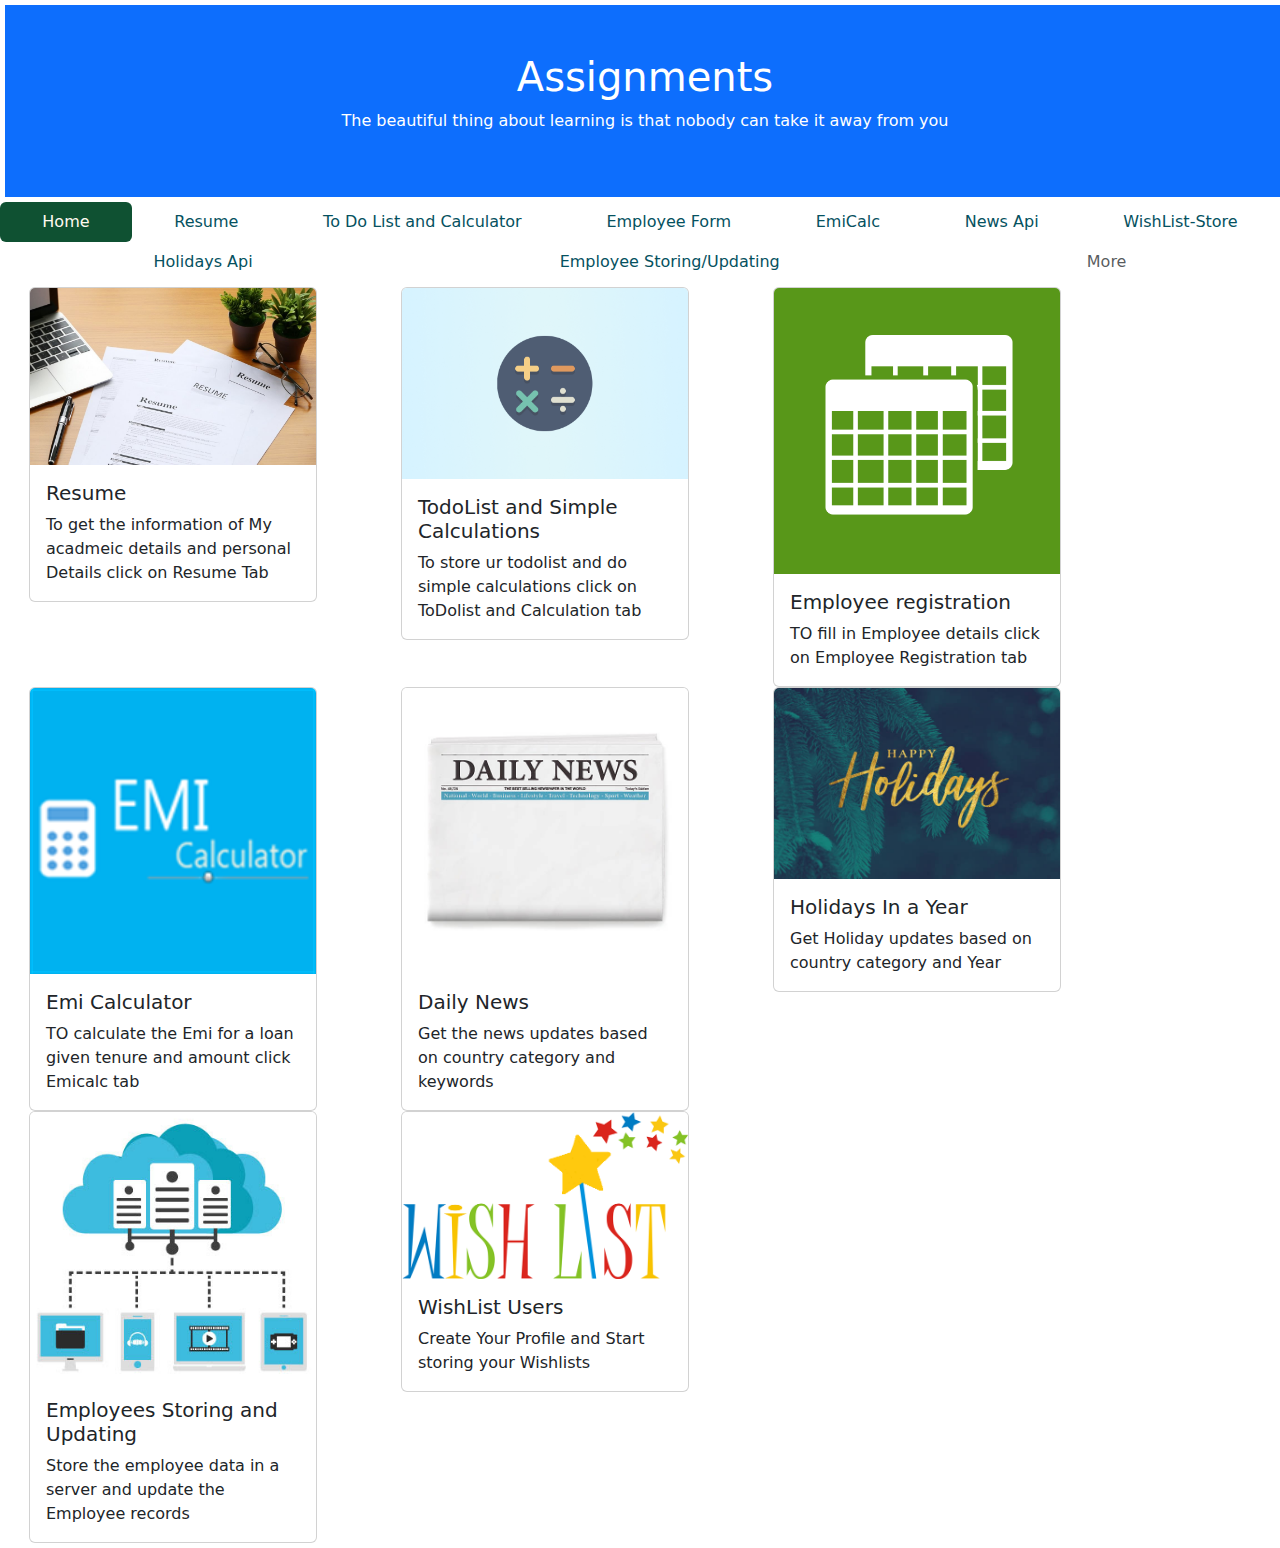
<file: Assigments/Home.html>
<html>
</head>
<title>Assignments</title>
<meta charset="utf-8">
<meta name="viewport" content="width=device-width, initial-scale=1">
<link href="https://cdn.jsdelivr.net/npm/bootstrap@5.1.2/dist/css/bootstrap.min.css" rel="stylesheet">
<script src="https://cdn.jsdelivr.net/npm/bootstrap@5.1.2/dist/js/bootstrap.bundle.min.js"></script>
<link href="Home.css" rel="stylesheet">
</head>

<body>
	<div class="container-fluid p-5 bg-primary text-white text-center">
		<h1>Assignments</h1>
		<p>The beautiful thing about learning is that nobody can take it away from you</p>
	</div>
	<nav class="nav nav-pills nav-fill">
		<a class="nav-link active" aria-current="page" href="Home.html">Home</a>
		<a class="nav-link" href="Resume/Resume.html">Resume</a>
		<a class="nav-link" href="ToDoCalc/TodoandCalc.html">To Do List and Calculator</a>
		<a class="nav-link" href="EmployeeForm/EmpRegistrstion.html">Employee Form</a>
		<a class="nav-link" href="EmiCalc/EmiCalc.html">EmiCalc</a>
		<a class="nav-link" href="NewsApi/Newsapi.html">News Api</a>
		<a class="nav-link" href="WishListProject/wishlisthome.html">WishList-Store</a>
	</nav>
	<nav class="nav nav-pills nav-fill">
		<a class="nav-link" href="HolidaysApi/holidays.html">Holidays Api</a>
		<a class="nav-link" href="EmplPost/empl.html ">Employee Storing/Updating</a>
		<a class="nav-link disabled" href=" ">More</a>
	</nav>
	
	<div class="container">
		<div class="row">
			<div class="col-4">
				<div class="card" style="width: 18rem;">
					<img src="images/resume.jpeg" class="card-img-top" alt="...">
					<div class="card-body">
						<h5 class="card-title">Resume</h5>
						<p class="card-text">To get the information of My acadmeic details and personal Details click on
							Resume Tab</p>
					</div>
				</div>
			</div>
			<div class="col-4">
				<div class="card" style="width: 18rem;">
					<img src="images/calc.png" class="card-img-top" alt="...">
					<div class="card-body">
						<h5 class="card-title">TodoList and Simple Calculations</h5>
						<p class="card-text">To store ur todolist and do simple calculations click on ToDolist and
							Calculation tab</p>
					</div>
				</div>
			</div>
			<div class="col-4">
				<div class="card" style="width: 18rem;">
					<img src="images/tables.png" class="card-img-top" alt="...">
					<div class="card-body">
						<h5 class="card-title">Employee registration</h5>
						<p class="card-text">TO fill in Employee details click on Employee Registration tab</p>
					</div>
				</div>
			</div>
			<div class="col-4">
				<div class="card" style="width: 18rem;">
					<img src="images/Emicalc.png" class="card-img-top" alt="...">
					<div class="card-body">
						<h5 class="card-title">Emi Calculator</h5>
						<p class="card-text">TO calculate the Emi for a loan given tenure and amount click Emicalc tab
						</p>
					</div>
				</div>
			</div>
		
			<div class="col-4">
				<div class="card" style="width: 18rem;">
					<img src="images/news.jpg" class="card-img-top" alt="...">
					<div class="card-body">
						<h5 class="card-title">Daily News</h5>
						<p class="card-text">Get the news updates based on country category and keywords</p>
					</div>
				</div>
			</div>
			<div class="col-4">
				<div class="card" style="width: 18rem;">
					<img src="images/holidays.jpg" class="card-img-top" alt="...">
					<div class="card-body">
						<h5 class="card-title">Holidays In a Year</h5>
						<p class="card-text">Get Holiday updates based on country category and Year</p>
					</div>
				</div>
			</div>
			<div class="col-4">
				<div class="card" style="width: 18rem;">
					<img src="images/empl.jpg" class="card-img-top" alt="...">
					<div class="card-body">
						<h5 class="card-title">Employees Storing and Updating</h5>
						<p class="card-text">Store the employee data in a server and update the Employee records</p>
					</div>
				</div>
			</div>
			<div class="col-4">
				<div class="card" style="width: 18rem;">
					<img src="images/wish.png" class="card-img-top" alt="...">
					<div class="card-body">
						<h5 class="card-title">WishList Users</h5>
						<p class="card-text">Create Your Profile and Start storing your Wishlists</p>
					</div>
				</div>
			</div>
		</div>	
	</div>
	
</body>

</html>
</file>
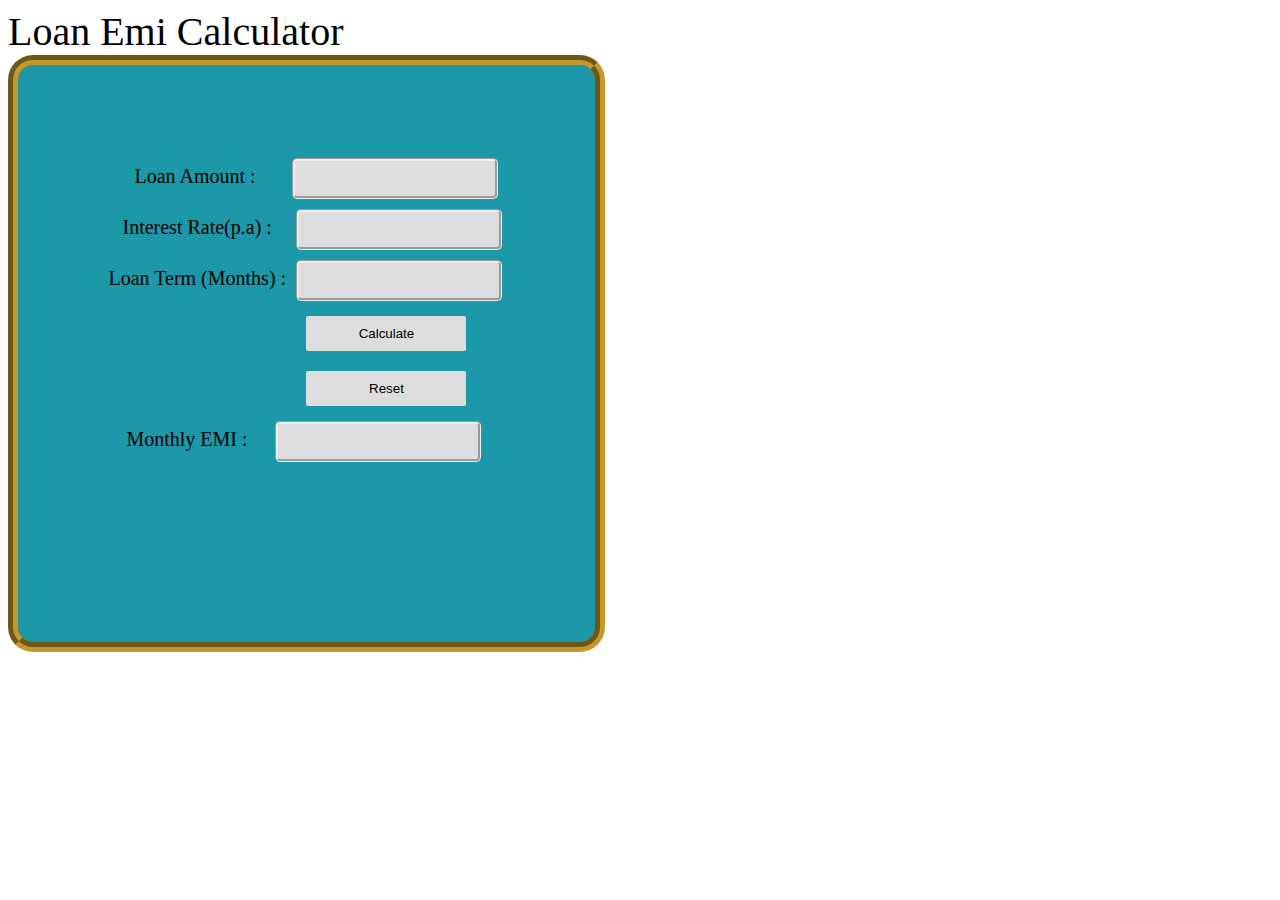
<file: Assigments/EmiCalc/EmiCalc.html>
<!DOCTYPE html>
    <html>
        <head>
            <Title>Loan Emi Calculator</Title>
            <link rel = "stylesheet" href = "EmiCalc.css">
        </head>
        <body>
                <div class= "heading">Loan Emi Calculator</div>
          <form onsubmit="event.preventDefault();calculate();">
            <div class = "styling">
                <div>
                    <label class='labelAmt'>Loan Amount : </label>
                    <input type="text" name="loanAmt" id="loanAmt"><br>
                </div>
                <div>
                    <label class='labelInt'>Interest Rate(p.a) : </label>
                    <input type="text" name="intrst" id="intrst"><br>
                </div>
                <div>
                    <label class='labelMonth'>Loan Term (Months) : </label>
                    <input type="text" name="months" id="months"><br>
                </div>
                <div>
                    <input type="submit" value="Calculate">
                    <input type="button" value="Reset" onclick="resetCalc()">
                </div>
                <div>
                    <label class='labelRes'>Monthly EMI :</label>
                    <input type ="text" name="result" id="result" readonly> 
                </div>
             </div>
            </form>
            <script src="EmiCalc.js"></script>
        </body>

    </html>
</file>
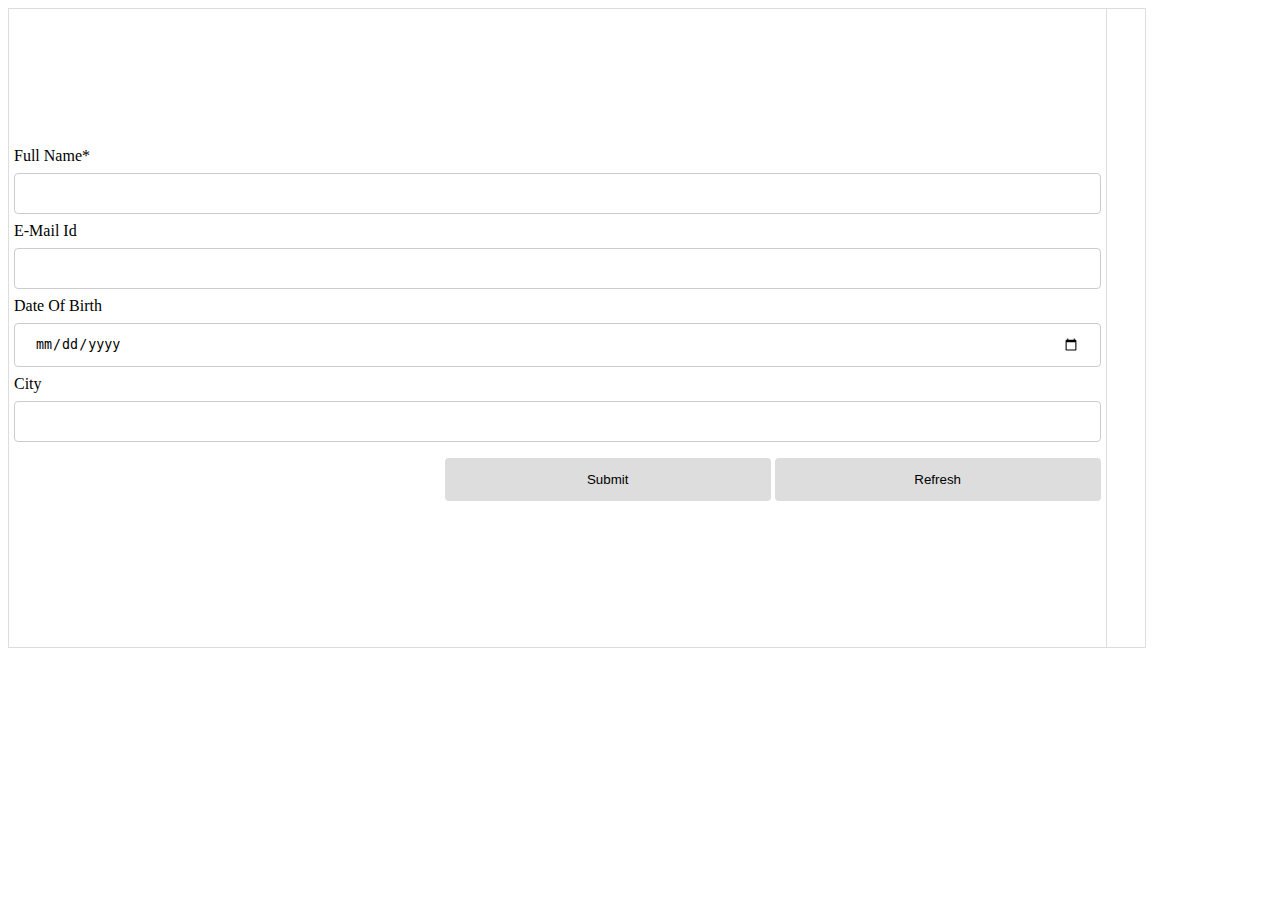
<file: Assigments/EmployeeForm/EmpRegestration.html>
<!DOCTYPE html>
<html>

<head>
    <title>
        Employee Registration
    </title>
    <link rel="stylesheet" href="emp.css">
</head>

<body>
    <table>
        <tr class ="row">
            <td>
                <form onsubmit="event.preventDefault();onFormSubmit();" autocomplete="off">
                    <div>
                        <label>Full Name*</label><label class="validation-error hide" id="fullNameValidationError">This field is required.</label>
                        <input type="text" name="fullName" id="fullName">
                    </div>
                    <div>
                        <label>E-Mail Id</label>
                        <input type="email" name="mailid" id="mailid">
                    </div>
                    <div>
                        <label>Date Of Birth</label>
                        <input type="date" name="dob" id="dob">
                    </div>
                    <div>
                        <label>City</label>
                        <input type="text" name="city" id="city">
                    </div>
                    <div  class="form-action-buttons">
                        <input type="submit" value="Submit">
						<input type = "button" value = "Refresh" onclick = "getFromLocalStorage( );">
                    </div>
                </form>
            </td>
            <td>
                <table class="list hide" id="employeeList">
                    <thead>
                        <tr>
							<th>Emp Id</th>
                            <th>Full Name</th>
                            <th>E-Mail  Id</th>
                            <th>Date Of Birth</th>
                            <th>City</th>
                            <th>Edit/Delete</th>
                        </tr>
                    </thead>
                    <tbody>

                    </tbody>
                </table>
            </td>
        </tr>
    </table>
    <script src="emp.js"></script>
</body>

</html>
</file>
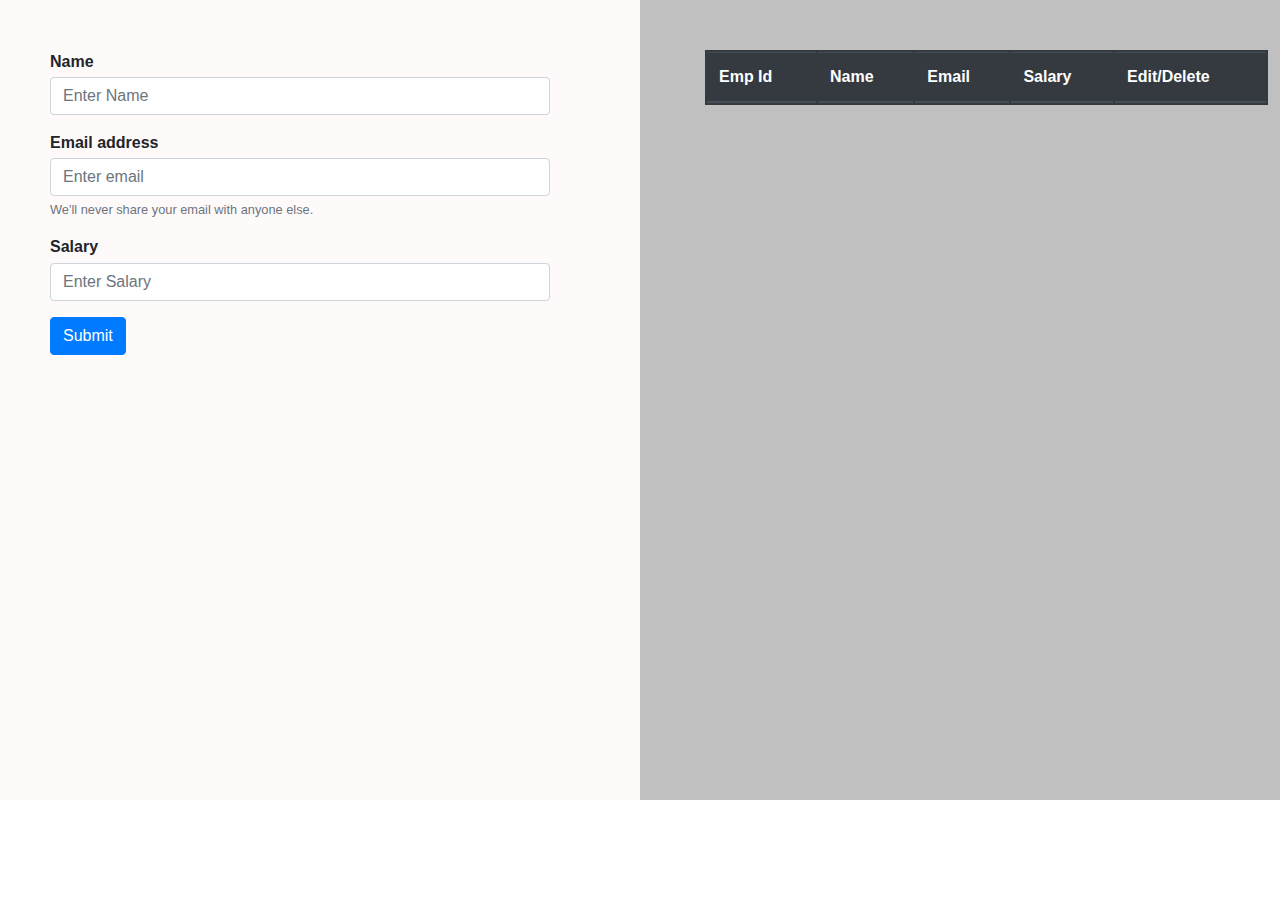
<file: Assigments/EmplPost/empl.html>
<!DOCTYPE html>
<html>
    <head>
        <title>Employee Data</title>
        <meta charset="utf-8">
        <meta name="viewport" content="width=device-width, initial-scale=1">
        <link rel="stylesheet" href="https://maxcdn.bootstrapcdn.com/bootstrap/4.5.2/css/bootstrap.min.css">
        <script src="https://ajax.googleapis.com/ajax/libs/jquery/3.5.1/jquery.min.js"></script>
        <script src="https://cdnjs.cloudflare.com/ajax/libs/popper.js/1.16.0/umd/popper.min.js"></script>
        <script src="https://maxcdn.bootstrapcdn.com/bootstrap/4.5.2/js/bootstrap.min.js"></script>
        <link href="empl.css" rel="stylesheet">
    </head>
    <body>
              <div class = "row">
                
                <div class="leftside" onsubmit="event.preventDefault(); storeEmployees();">
                  <div class= "container">
                  <form id="empform">
                    <div class="form-group">
                      <label for="name">Name</label>
                      <input type="text" class="form-control" id="name" aria-describedby="emailHelp" placeholder="Enter Name">
                    </div>
                    <div class="form-group">
                      <label for="email">Email address</label>
                      <input type="email" class="form-control" id="email" aria-describedby="emailHelp" placeholder="Enter email">
                      <small id="emailHelp" class="form-text text-muted">We'll never share your email with anyone else.</small>
                    </div>
                    <div class="form-group">
                      <label for="salary">Salary</label>
                      <input type="number" class="form-control" id="salary" placeholder="Enter Salary">
                    </div>
                    <button type="submit" class="btn btn-primary" id="submit">Submit</button>
                  </form>
                </div>
                </div>
                <div class="rightside">
                  <div class= "container">
                    <table class="table table-striped table-dark" id="emptable">
                      <thead>
                        <tr>
                          <th scope="col">Emp Id</th>
                          <th scope="col">Name</th>
                          <th scope="col">Email</th>
                          <th scope="col">Salary</th>
                          <th scope="col">Edit/Delete</th>
                        </tr>
                      </thead>
                      <tbody id="data">
                       
                      </tbody>
                    </table>
                  </div>
                </div>
              </div>
            <script type="text/javascript" src="empl.js"></script>  
    </body>
</html>
</file>
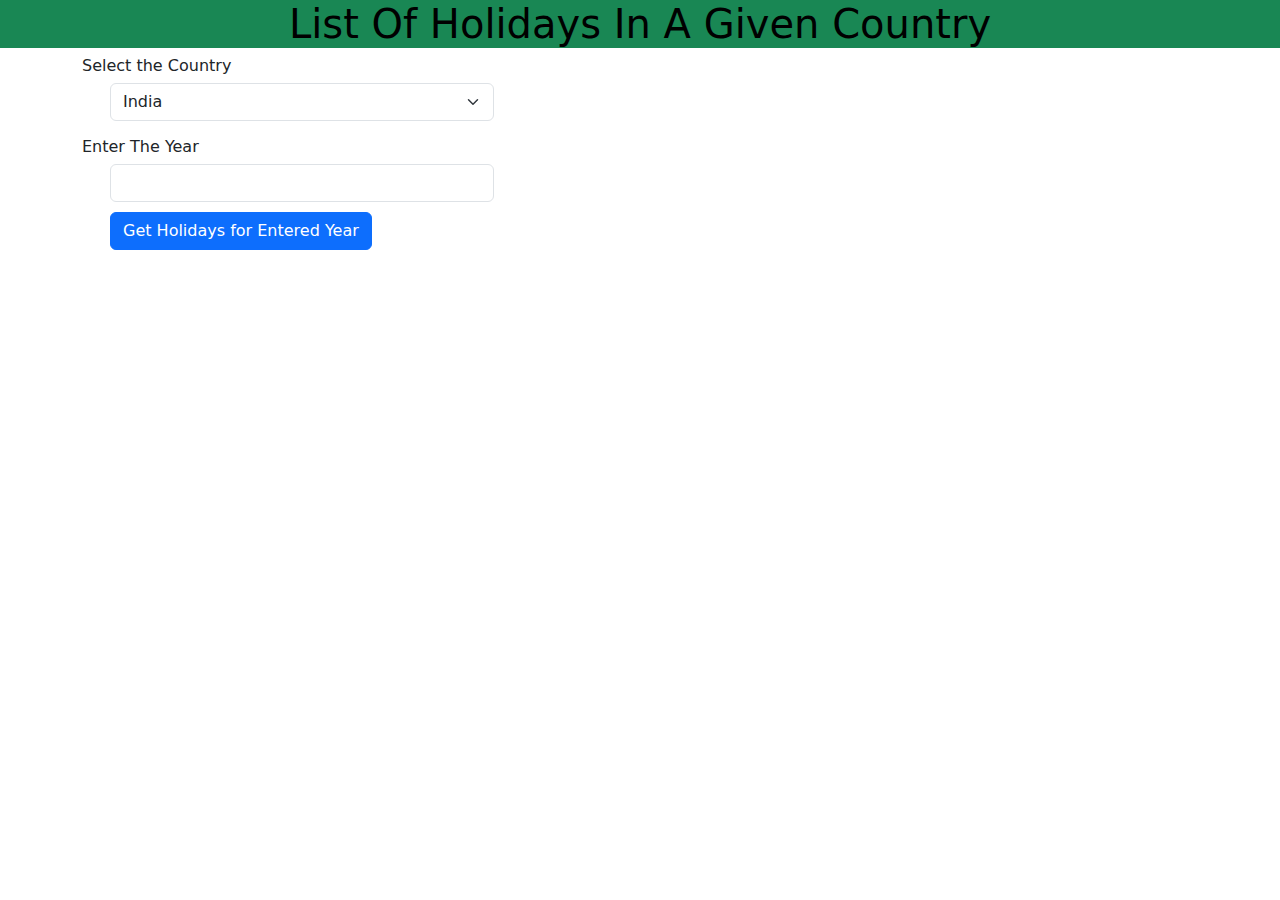
<file: Assigments/HolidaysApi/holidays.html>
<!DOCTYPE html>
<html>

<head>
    <title>List Of Holidays</title>
    <meta charset="utf-8">
    <meta name="viewport" content="width=device-width, initial-scale=1">
    <link href="https://cdn.jsdelivr.net/npm/bootstrap@5.1.2/dist/css/bootstrap.min.css" rel="stylesheet">
    <script src="https://cdn.jsdelivr.net/npm/bootstrap@5.1.2/dist/js/bootstrap.bundle.min.js"></script>
    <link href="holidays.css" rel="stylesheet">
   
</head>

<body>
    <div class="container-fluid  bg-success text-black text-center">
        <h1>List Of Holidays In A Given Country</h1>
    </div>
    <div class="container-md m-25">
        <h6>Select the Country</h6>
    </div>
    <div id="country">
    </div>
    <div class="container-md m-25">
        <h6>Enter The Year</h6>
    </div>
    <div >
        <input type="text" class="form-control" name="year" id="year">
        <button type="button" class="btn btn-primary" onclick="validateYear()">Get Holidays for Entered Year</button>
    </div>
    <div class="container" id="holidays">

    </div>
    <script src="holidays.js"></script>
</body>

</html>
</file>
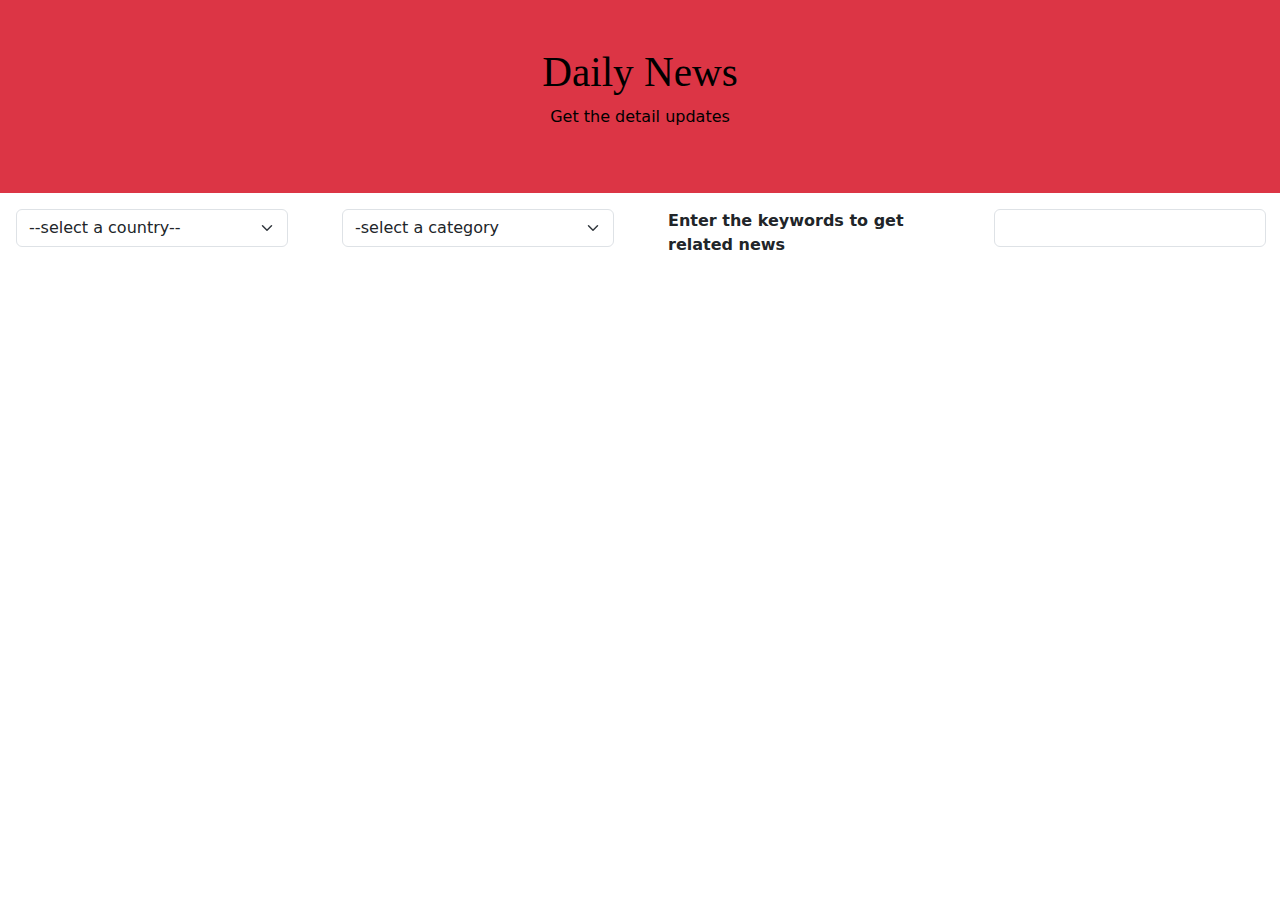
<file: Assigments/NewsApi/Newsapi.html>
<!DOCTYPE html>
<html>

<head>
   <title>Daily Time News</title>
   <meta charset="utf-8">
   <meta name="viewport" content="width=device-width, initial-scale=1">
   <link href="https://cdn.jsdelivr.net/npm/bootstrap@5.1.2/dist/css/bootstrap.min.css" rel="stylesheet">
   <script src="https://cdn.jsdelivr.net/npm/bootstrap@5.1.2/dist/js/bootstrap.bundle.min.js"></script>
   <script src="main.js"></script>
   <link href="newsapi.css" rel="stylesheet">
</head>

<body>
   <div class="container-fluid p-5 bg-danger text-black text-center">
      <h1>Daily News</h1>
      <p>Get the detail updates</p>
   </div>
   <div class="row align-items-start">
      <div class="col-md-3">
         <select class="form-select m-3" id="country" onchange="getCountry()">
            <option selected>--select a country--</option>
            <option value="in">India</option>
            <option value="us">USA</option>
            <option value="it">Italy</option>
            <option value="gb">United Kingdoms</option>
         </select>
      </div>
      <div class="col-md-3">
         <select class="form-select m-3" id="category" onchange="getCategory()">
            <option selected>-select a category</option>
            <option value="business">business</option>
            <option value="entertainment">entertainment</option>
            <option value="technology">technology</option>
            <option value="science">science</option>
         </select>
      </div>
      <div class="col-md-3">
         <label for="exampleFormControlTextarea1" class="form-label m-3"><b>Enter the keywords to get related news</b></label>
      </div>
      <div class="col-md-3">
         <input type="text" class="form-control  m-3" name="query" id="query" oninput="getNewsOnInput()">
      </div>
      <div class="container" id="news">
      </div>
</body>

</html>
</file>
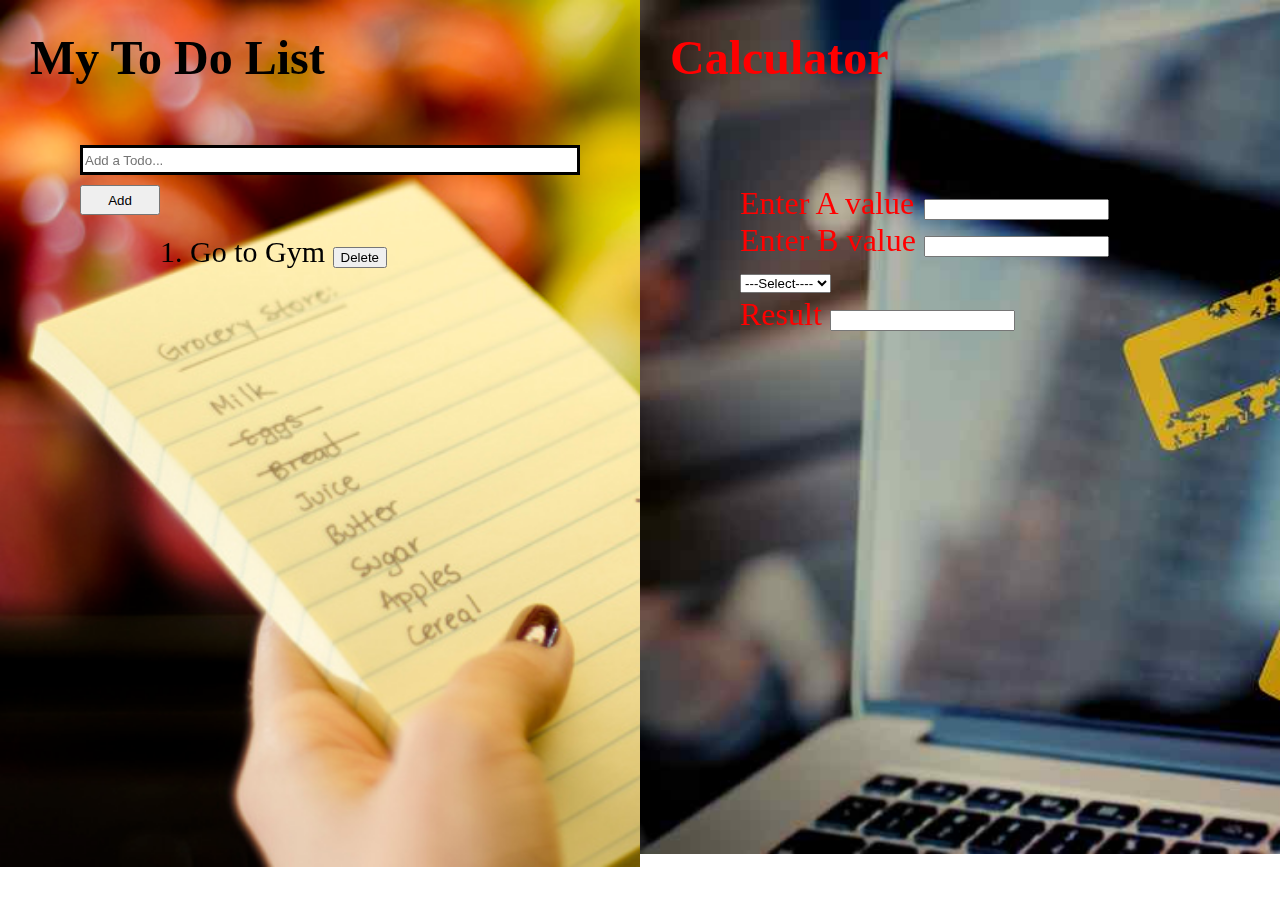
<file: Assigments/ToDoCalc/TodoandCalc.html>
<!DOCTYPE html>
<html>
<head>
	<title>ToDoList & Calculator</title>
	
	<!-- Style -->
    <link rel="stylesheet" href="ToDoandCaclc.css" />
	
</head>
<body>
	<div class="split left">
		<h2>My To Do List</h2>
			 <form class="todo-form">
      <input type="text" class="todo-input" placeholder="Add a Todo...">
      <button type="submit" class="add-button">Add</button>
	  </form>
    <ol class="todo-items">
      <!-- dummy item -->
      <li class="item" data-key="8">
      <i class="fad fa-shield-check"></i>
        Go to Gym
        <button class="delete-button"  name="Delete" >Delete</button>
      </li>
    </ol>
	<script type="text/javascript" src="todolist.js"></script>
	</div>
	<div class="split right">
		<h2>Calculator</h2>
			<div class = "aBox">Enter A value 
			<input type ="text" class="oper1"  id="textboxa" > 
		<br>
			Enter B value
			<input type="text" class="oper2"  id ="textboxb">
		<br>
		<select id = "operation" onchange = "myFunction(document.getElementById('operation').value)">
			<option value=" ">---Select----</option>
			<option value="+">Add</option>
			<option value="-">Subtract</option>
			<option value="*">Multiply</option>
			<option value="/">Divide</option>
			<option value="%">Remainder</option>
		</select>
		<br>
		Result 
			<input type ="text" class="res" id="res">
		<br>
		</div>
		<script type="text/javascript"  src="calculator.js">
		</script>
	</div>
</body>
</html>
</file>
<file: Assigments/Home.css>
.nav-pills .nav-link.active, .nav-pills .show>.nav-link {
    color : floralwhite;
    background-color: #0f5132;
}
.nav-link {
    display: block;
    padding: .5rem 1rem;
    color: #055160;
    text-decoration: none;
    transition: color .15s ease-in-out,background-color .15s ease-in-out,border-color .15s ease-in-out;
}
.container, .container-fluid, .container-lg, .container-md, .container-sm, .container-xl, .container-xxl {
    width: 100%;
    padding-right: var(--bs-gutter-x,.75rem);
    padding-left: var(--bs-gutter-x,.75rem);
    margin-top : 5px;
    margin-right: 5px;
    margin-bottom : 5px;
    margin-left: 5px;
}
</file>
<file: Assigments/EmiCalc/EmiCalc.css>
.heading{
    text-align : left;
    font-size: 40px;
    font-style :Bold;
}

.styling{
    width : 400px;
    height : 400px;
    background-color: rgb(28, 152, 168);
    padding: 7%;
    border : 10px groove rgb(196, 152, 42);
    border-radius: 25px;
    text-align :left
}
.labelAmt{
    width : 20px;
    height: 10px;
    padding : 10%  7%;
    text-align : center;
    font-size:20px;
}
.labelInt{
    width : 20px;
    height: 10px;
    padding : 10% 4%;
    text-align : center;
    font-size:20px;
}

.labelMonth{
    width : 20px;
    height: 10px;
    padding : 10% 0.5%;
    text-align : center;
    font-size:20px;
}
.labelRes{
    width : 20px;
    height: 10px;
    padding : 10% 5%;
    text-align : center;
    font-size:20px;
}
input[type=text]{
    width: 40%;
    height : 10%;
    background-color: #ddd;
    color: #000;
    padding: 10px 20px;
    margin: 5px 3px;
    border: groove;
    border-radius: 5px;
    
}
input[type=submit],[type = button]{
    width: 40%;
    height : 5%;
    background-color: #ddd;
    color: #000;
    padding: 10px 5px;
    margin: 10px 10px 10px 200px;
    border: none;
    border-radius: 2px;
    cursor: pointer;
}
</file>
<file: Assigments/EmployeeForm/emp.css>
body >table{
    width: 90%;
	height : 40rem;
}

table{
    border-collapse: collapse;
}
table.list{
    width:100%;
	height : 10%;
	}

td, th {
    border: 1px solid #dddddd;
    text-align: left;
    padding: 5px;
}
tr:nth-child(even),table.list thead>tr {
    background-color: #dddddd;
}

input[type=text], input[type=email] ,input[type=date]{
    width: 100%;
    padding: 12px 20px;
    margin: 8px 0;
    display: inline-block;
    border: 1px solid #ccc;
    border-radius: 4px;
    box-sizing: border-box;
}

input[type=submit],[type=button]{
    width: 30%;
    background-color: #ddd;
    color: #000;
    padding: 14px 20px;
    margin: 8px 0;
    border: none;
    border-radius: 4px;
    cursor: pointer;
}

form div.form-action-buttons{
    text-align: right;
}

a{
    cursor: pointer;
    text-decoration: underline;
    color: #0000ee;
    margin-right: 4px;
}

label.validation-error{
    color:   red;
    margin-left: 5px;
}

.hide{
    display:none;
}

.row{
	margin : 10px;
	padding : 10px:
}

.set{
	padding : 0px;
	margin-top : 10px;
}
</file>
<file: Assigments/EmplPost/empl.css>
.leftside {
    height : 800px;
    width : 50%;
    background-color :snow
}

.rightside{
    height : 800px;
    width : 50%;
    background-color :silver
}

.container {
    width: 100%;
    padding-right: 15px;
    padding-left: 15px;
    margin-top: 50px;
    margin-right: 10px;
    margin-left: 50px;
}

.form-control {
    display: block;
    width: 80%;
}

label {
    display: inline-block;
    margin-bottom: 0.5%;
    font-weight: bold;
}

.table {
    width: 90%;
    margin-bottom: 1rem;
}

table {
    border-collapse:initial;
}

a:not([href]):not([class]) {
    color: red;
    text-decoration: none;
}
</file>
<file: Assigments/HolidaysApi/holidays.css>
.form-select {
    display: block;
    width: 30%;
    margin-left :110px;
}

.form-control {
    display: block;
    width: 30%;
    padding: .375rem .75rem;
    font-size: 1rem;
    font-weight: 400;
    margin-left : 110px;
    margin-bottom: 10px;
}

button {
    margin-left: 110px;
    margin-bottom: 10px;
    font-family: inherit;
    font-size: inherit;
    line-height: inherit;
}
</file>
<file: Assigments/NewsApi/newsapi.css>
h1 {
    font-size: calc(1.375rem + 1.5vw);
    font-family: "Times New Roman", Times, serif;
}

.form-control {
    display: block;
    width: 90%;
}

.form-select {
    display: block;
    width: 90%;
}

.container {
    width: 100%;
    padding-right: var(--bs-gutter-x,0.75rem);
    padding-left: var(--bs-gutter-x,0.75rem);
    margin-right: 1rem;
    margin-left: 1rem;
}
</file>
<file: Assigments/ToDoCalc/ToDoandCaclc.css>
.split {
	height : 100%;
	width : 50%;
	position : fixed;
	z-index : 1;
	top : 0;
	overflow-x : hidden;
 }
 
 .left {
	left : 0;
	 background-image: url("images/bglist.jpg");
	 background-repeat: no-repeat;
	 background-size: 70rem;
	color : black;
}

h2{
	margin : 30px 40px 40px 30px;
	font-size : 3rem;
}
.todo-form{
	position: absolute;
	top: 25%;
	left: 25%;
	width: 100px;
	height: 100px;
	margin: -100px 0 0 -100px;
}

.todo-input{
	margin : 20px 10px 10px 20px;
	width: 500%;
	height : 30%;	
	box-sizing: border-box;
	border : solid;
}

.add-button{
	width : 80%;
	height : 30%;
	 margin-left : 20px;
}
.todo-items {
	margin : 150px 150px 150px 150px;
	font-size : 30px;
}
.checkbox {
	width : 15px;
	height : 15px;
}

ul {
  list-style-type: none; 
}
.right {
	right : 0;
	 background-image: url("images/calc.jpg");
	 background-repeat: no-repeat;
	 background-size: 80rem;
	color : red;
}

.aBox{
	margin : 100px 100px 100px 100px;
	font-size : 2rem;
	color : red;
}

.oper1{
	margin : 2px 2px 2px 2px ;
}

input[type=submit]{
    width: 60%;
    padding: 12px 20px;
    margin: 8px 0;
    display: inline-block;
    border: 1px solid #ccc;
    border-radius: 4px;
    box-sizing: border-box;
}
</file>
